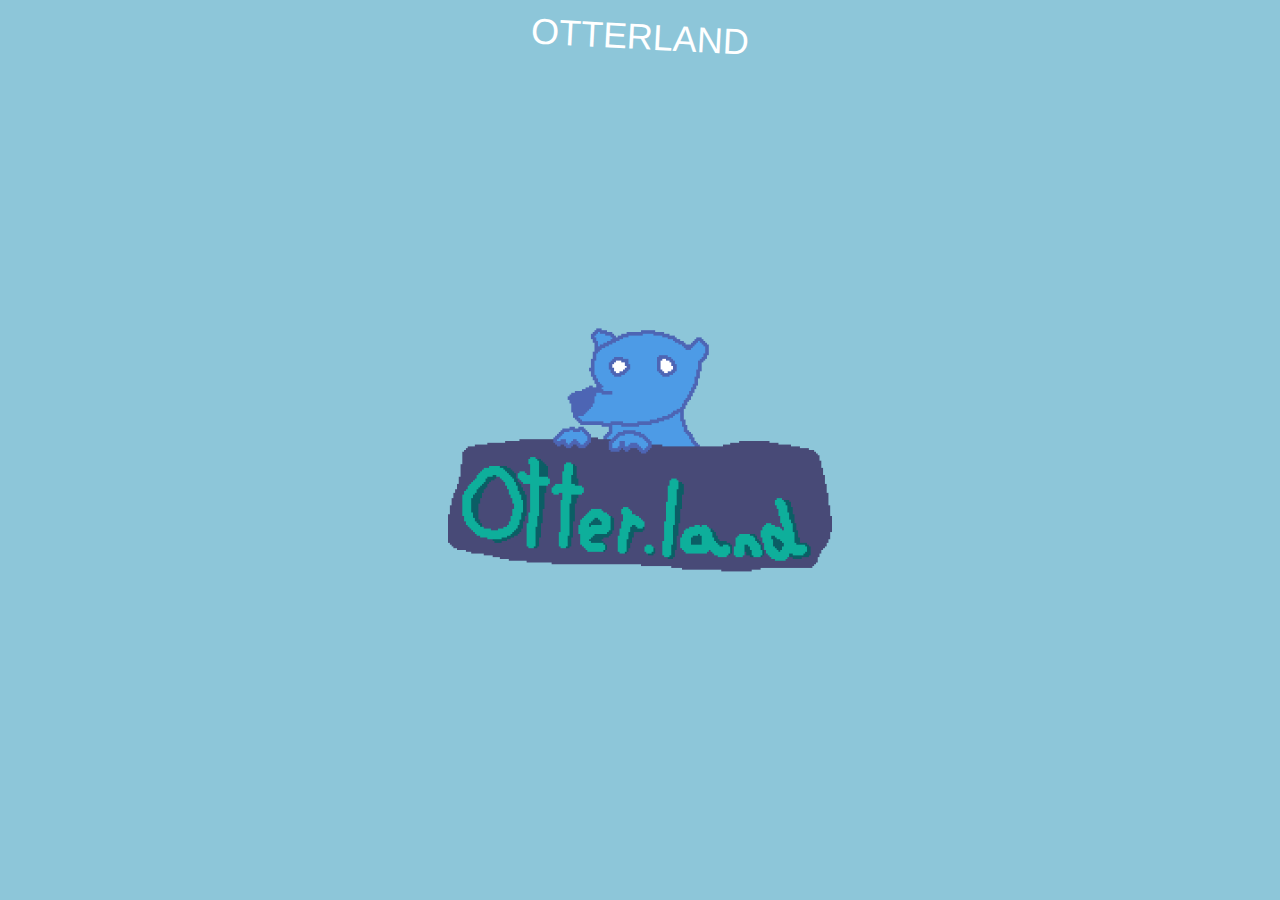
<file: index.html>
<!DOCTYPE html>
<!--[if lt IE 7]>      <html class="no-js lt-ie9 lt-ie8 lt-ie7"> <![endif]-->
<!--[if IE 7]>         <html class="no-js lt-ie9 lt-ie8"> <![endif]-->
<!--[if IE 8]>         <html class="no-js lt-ie9"> <![endif]-->
<!--[if gt IE 8]>      <html class="no-js"> <!--<![endif]-->
<html>
    <head>
        <meta charset="utf-8">
        <meta http-equiv="X-UA-Compatible" content="IE=edge">
        <title>Otter Land</title>
        <meta name="description" content="Otter Land">
        <meta name="viewport" content="width=device-width, initial-scale=1">
        <!-- <link rel="stylesheet" href=""> -->
        <link rel="stylesheet" href="main.css">
        <link rel="stylesheet" href="w3.css">
        <!-- <script src="js/lib/matter.js"></script> -->
    </head>
    <body>
        <div class="paragraph w3-center title flashing"><h1>OTTERLAND</h1></div>
        <div  class="w3-center w3-display-middle w3-container">
            <img src="img/otter.land.gif" id="logo" class="logo" onclick="dropdown()">
            <div class="dropdown-hide flashing" id="dropdown">
                <div class="linkbox">
                    <a href="pages/scroll/index.html">SCROLL.</a>
                </div>
            </div>

        </div>
        <!--[if lt IE 7]>
            <p class="browsehappy">You are using an <strong>outdated</strong> browser. Please <a href="#">upgrade your browser</a> to improve your experience.</p>
        <![endif]-->



                    <!-- <p class="title">Otterland</p> -->


                    <!-- <p class="paragraph">There is nothing here yet.</p> -->
                    <!-- <img src="https://animals.sandiegozoo.org/sites/default/files/2016-09/animals_hero_otter.jpg" alt="" width="300em"> -->









            
            <!-- <div id="gamebox" class="gamebox"></div> -->

            <script src="js/main.js"></script>
            
    </body>
</html>
</file>
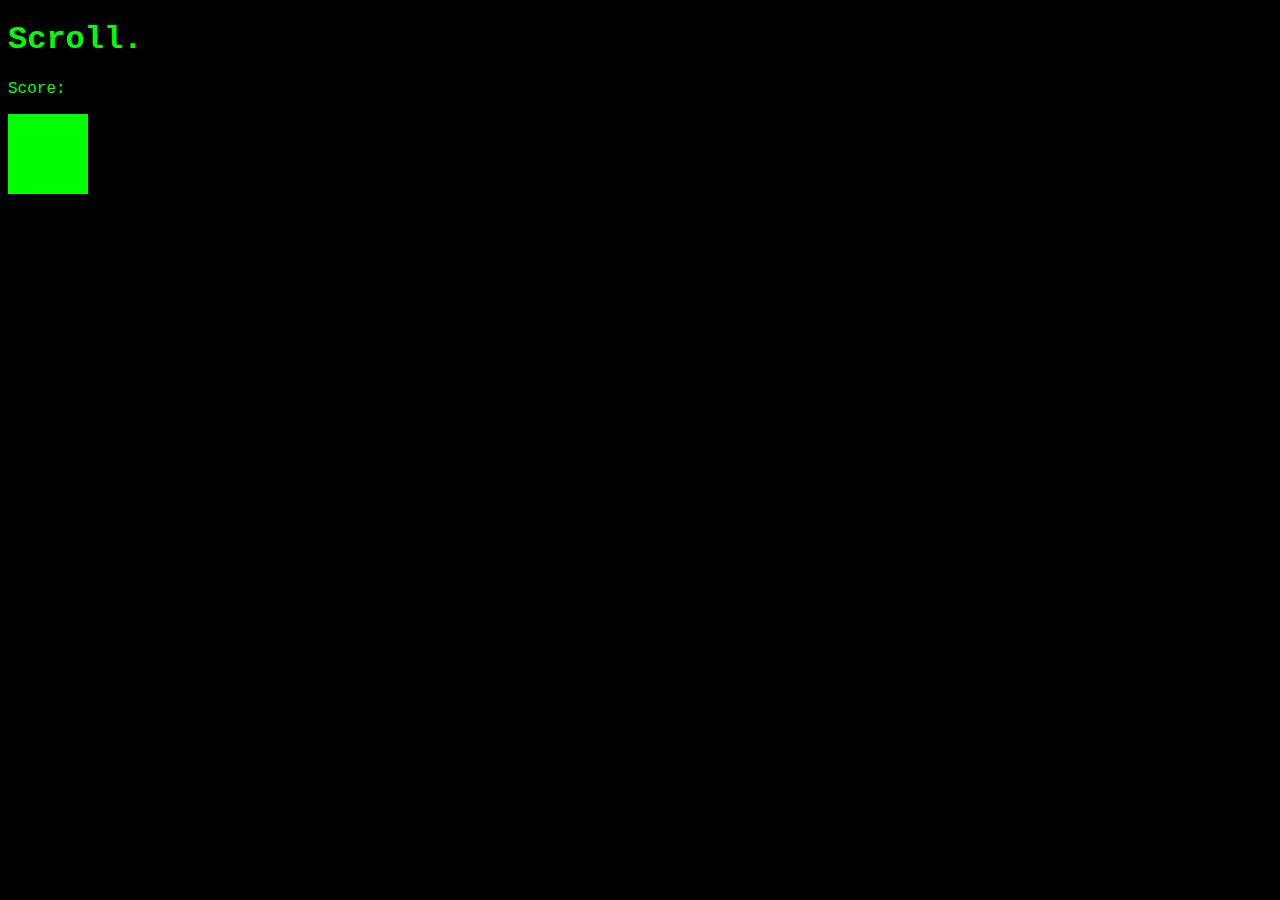
<file: pages/scroll/index.html>
<!DOCTYPE html>
<!--[if lt IE 7]>      <html class="no-js lt-ie9 lt-ie8 lt-ie7"> <![endif]-->
<!--[if IE 7]>         <html class="no-js lt-ie9 lt-ie8"> <![endif]-->
<!--[if IE 8]>         <html class="no-js lt-ie9"> <![endif]-->
<!--[if gt IE 8]>      <html class="no-js"> <!--<![endif]-->
<html>
    <head>
        <meta charset="utf-8">
        <meta http-equiv="X-UA-Compatible" content="IE=edge">
        <title></title>
        <meta name="description" content="">
        <meta name="viewport" content="width=device-width, initial-scale=1">
        <link rel="stylesheet" href="main.css">
    </head>
    <body>
        <!--[if lt IE 7]>
            <p class="browsehappy">You are using an <strong>outdated</strong> browser. Please <a href="#">upgrade your browser</a> to improve your experience.</p>
        <![endif]-->
        <h1>Scroll.</h1>
        <p id="score">Score: </p>
        <script src="main.js" async defer></script>
        <div class="square" id="square"></div>
    </body>
</html>
</file>
<file: main.css>
body {
    background-color: #8dc6d9;
    font-family: Arial, Helvetica, sans-serif;
    word-wrap: break-word;
}


html {
    position: fixed;
    height: 100%;
    overflow: hidden;
  }
  
  body {
    margin: 0;
    width: 100vw; 
    height: 100%;
    overflow-y: auto;
    overflow-x: hidden;
    -webkit-overflow-scrolling: touch;
  }




.title {
    color: white;
    /* right: 50%; */
    /* position: fixed; */
    /* float: left; */
    transform: rotate(3deg);
    font-size: 4em;
}

.paragraph, p {
    color: white;
    right: 50%;
    /* transform: (translate(0, +50%)); */
    /* position: fixed; */
    /* font-weight: bold; */
    font-size: 1.5em;
}

.gamebox {
    float: right;
}

.dropdown-hide {
    display: none;
}
.dropdown-show {
    display: contents;
}

/* @keyframes dropdown {
    0% {transform: rotate(0deg);}
    100% { transform: rotate(90deg);}
} */

/* .skew {
    animation-name: dropdown;
    animation-duration: 3s;
} */

@keyframes wiggle {
    /* 0% {transform: rotate(-3deg);} */
    /* 50% {transform: rotate(0deg);} */
    /* 100% {transform: rotate(3deg);} */
    0% {transform: translate(2px, 2px);}
    25% {transform: translate(-2px, 2px);}
    57% {transform: translate(2px, -2px);}
    100% {transform: translate(-2px, -2px);}
}

/* .logo:hover {
    animation-play-state: running;
} */

.logo {
    animation-name: wiggle;
    animation-direction: alternate-reverse;
    animation-duration: 10ms;
    animation-play-state:paused;
    animation-timing-function: linear;
    animation-iteration-count: infinite;
    width:30vmax;

}

.logo:hover {
    filter:hue-rotate(100deg);
    cursor:pointer;
    animation-play-state: running;
}

@keyframes flashing {
    0% {background-color: rgb(0, 229, 255); color: rgb(226, 131, 43);}
    /* 50% {background-color: darkorange; color: hotpink;} */
    100% {background-color: rgb(226, 131, 43); color: rgb(0, 229, 255);}
}

.flashing {
    animation-name: flashing;
    animation-duration: 200ms;
    animation-play-state: running;
    animation-iteration-count: infinite;
    animation-direction: normal;
    animation-timing-function: linear;
}

.linkbox {
    background-image: url("img/backgroundanim.gif");
    color: #c175ff !important;
}
a {
    font-size: 1.5em;
    background-color: rgb(66, 0, 98) !important; 
}
</file>
<file: pages/scroll/main.css>
html {
    background-color: black;
    color: rgb(0, 255, 0);
    font-family:'Courier New', Courier, monospace
}

.square {
    background-color: rgb(0, 255, 0);
    width: 5em;
    height: 5em;
}
</file>
